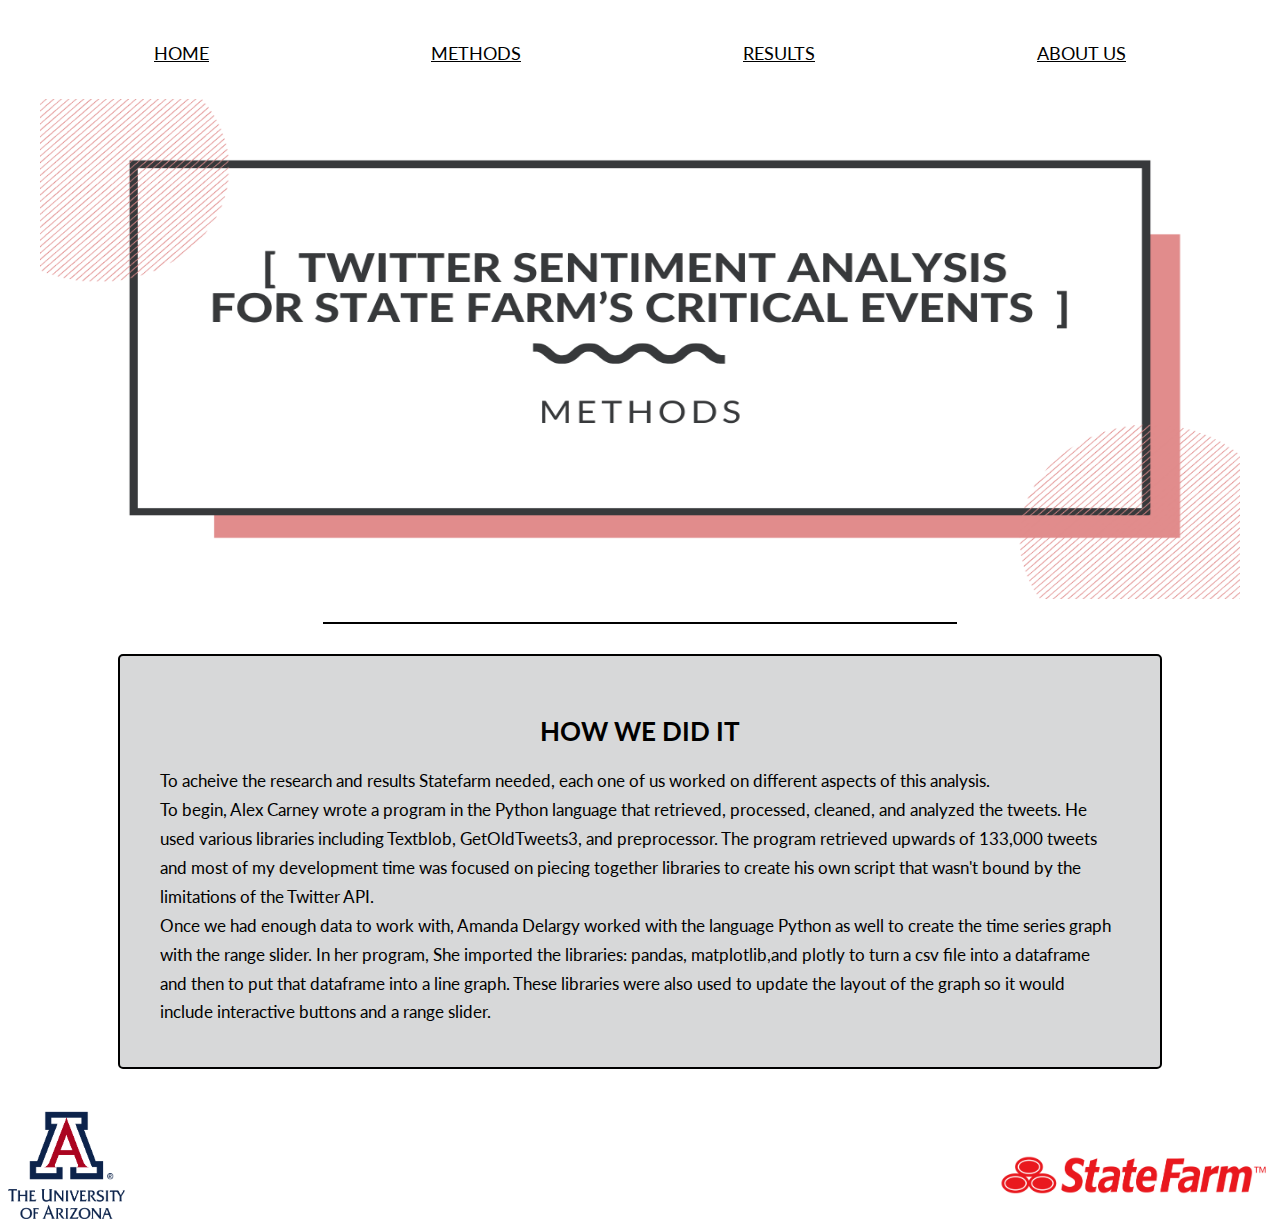
<file: progress.html>
<!DOCTYPE html>
<html lang="en" dir="ltr">
  <head>
    <meta charset="utf-8">
    <title></title>
    <link rel="stylesheet" href="style.css">
    <link href='https://fonts.googleapis.com/css?family=Lato' rel='stylesheet'>
  </head>
  <body>
    <div class = "container">
      <div class = "nav">
        <div class = "nav-link">
          <a href = "index.html"> HOME </a>
        </div>
        <div class = "nav-link">
          <a href = "progress.html"> METHODS </a>
        </div>
        <div class = "nav-link">
          <a href = "results.html"> RESULTS </a>
        </div>
        <div class = "nav-link">
          <a href = "aboutus.html"> ABOUT US </a>
        </div>
      </div>

      <div class = "intro-title">
      <img src = methods.png width="1200" height="500">
      </div>
      <div class="hr">
      </div>
      <div class="body">

        <div class  = "intro">
          <h2>HOW WE DID IT</H2>
          To acheive the research and results Statefarm needed, each one of us
          worked on different aspects of this analysis.

          <br> To begin, Alex Carney wrote a program in the Python language that
          retrieved, processed, cleaned, and analyzed the tweets. He used various
          libraries including Textblob, GetOldTweets3, and preprocessor.
          The program retrieved upwards of 133,000 tweets and most of my development
          time was focused on piecing together libraries to create his own script
          that wasn't bound by the limitations of the Twitter API.

          <br>Once we had enough data to work with, Amanda Delargy worked with the
          language Python as well to create the time series graph with the
          range slider. In her program, She imported the libraries: pandas,
          matplotlib,and plotly to turn a csv file into a dataframe and then to
          put that dataframe into a line graph. These libraries were also used
          to update the layout of the graph so it would include interactive
          buttons and a range slider.
        </div>
      </div>
      <div class = "logo-wrapper">
        <div class = "sf_logo">
          <img src = statefarm_logo.png width= "280">
        </div>

        <div class = "ua_logo">
          <img src = ua_logo.png height = "110">
        </div>
      </div>
    </body>
</file>
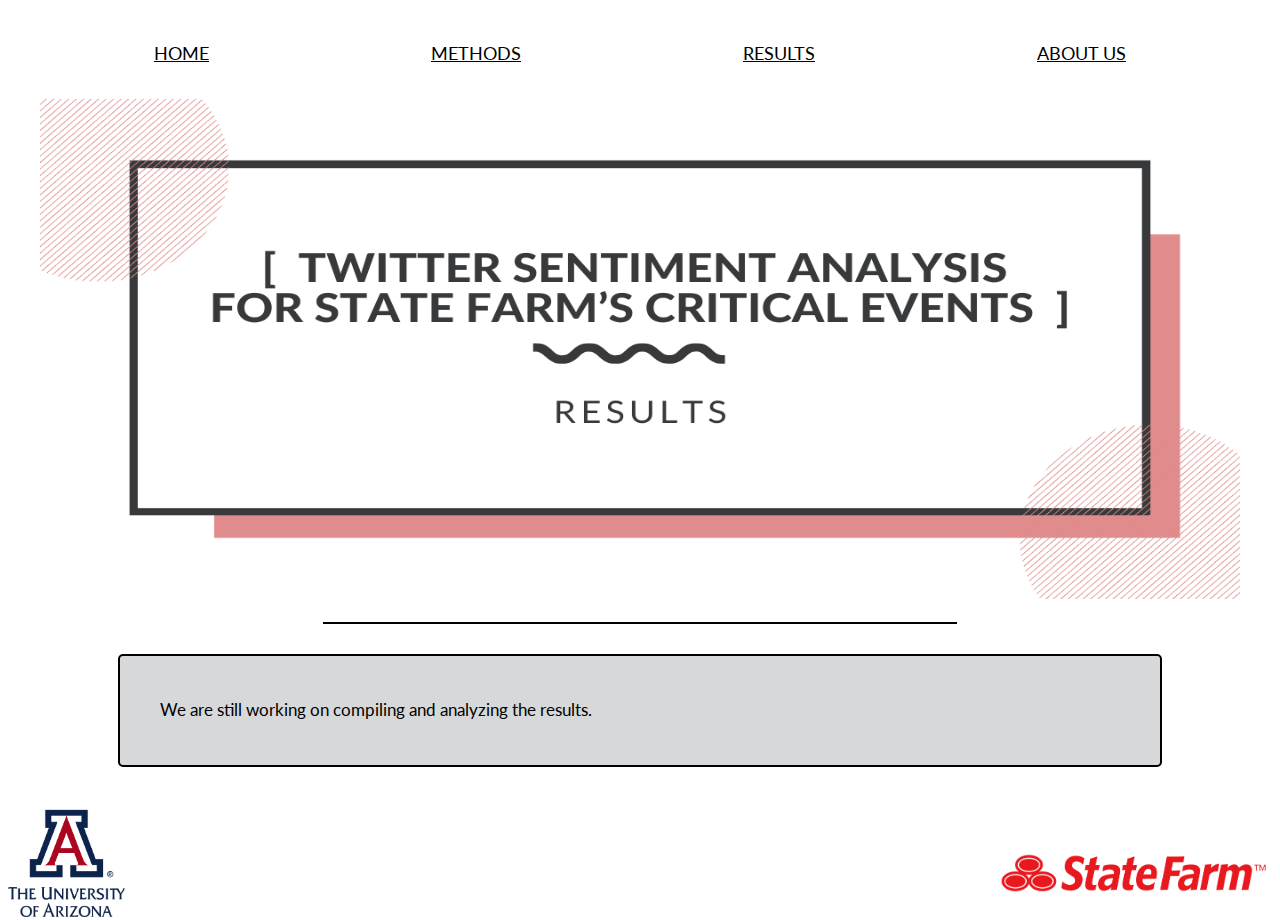
<file: results_page.html>
<!DOCTYPE html>
<html lang="en" dir="ltr">
  <head>
    <meta charset="utf-8">
    <title></title>
    <link rel="stylesheet" href="style.css">
    <link href='https://fonts.googleapis.com/css?family=Lato' rel='stylesheet'>
  </head>
  <body>
    <div class = "container">
      <div class = "nav">
        <div class = "nav-link">
          <a href = "index.html"> HOME </a>
        </div>
        <div class = "nav-link">
          <a href = "progress.html"> METHODS </a>
        </div>
        <div class = "nav-link">
          <a href = "results_page.html"> RESULTS </a>
        </div>
        <div class = "nav-link">
          <a href = "aboutus.html"> ABOUT US </a>
        </div>
      </div>

      <div class = "intro-title">
      <img src = results.png width="1200" height="500">
      </div>
      <div class="hr">
      </div>
      <div class = "body">
        <div class = "intro">
          We are still working on compiling and analyzing the results.
        </div>
      </div>
      <div class = "logo-wrapper">
        <div class = "sf_logo">
          <img src = statefarm_logo.png width= "280">
        </div>

        <div class = "ua_logo">
          <img src = ua_logo.png height = "110">
        </div>
      </div>
    </body>
  </html>
</file>
<file: style.css>
.container {
  margin: 0px;
  font-family: Lato;
}

/* navgivation styles */

.nav {
  display: flex;
  justify-content: space-around;
  padding: 35px;
  font-size: 1.1em;
}

.nav-link {
  height: 20px;
  border-bottom: 1px solid transparent;
  transition: border-bottom: 0.5s;
}

.nav-link a {
  color:black;
  transition: color 0.5s;
}
/* navigation styles end */

/* nav hover styles */
.nav-link: hover {
  border-bottom: 1px solid #ff0000;
}

.nav-link a: hover {
  color: #ff0000;
}
/* nav hover styles end */

/* graphic title */
.intro-title {
  display: block;
  text-align: center;
  width: 50%
  max-height: 50%;
  margin-bottom: 20px;
}
/* graphic title ends */

/* line breaks */
.hr {
    border: 1px solid black;
    margin: auto;
    width: 50%
  }
/* line breaks ends*/


/* text formatting */
.body {
  margin: auto;
  font-size: 17px;
  line-height: 1.7em;
  padding: 10px;
  font-family: Lato;
}

#home_intro1 {
  margin-top: 20px;
  width: 600px;
  float: left;
  border: 2px solid black;
  border-radius: 5px;
  background-color: #d7d8d9;
  padding: 40px;
}
#home_intro2 {
  margin-top: 20px;
  float: right;
  width: 600px;
  border: 2px solid black;
  border-radius: 5px;
  background-color: #d7d8d9;
  padding: 40px;
}

.intro {
  margin: 100px;
  margin-top: 20px;
  margin-bottom: 20px;
  border: 2px solid black;
  border-radius: 5px;
  background-color: #d7d8d9;
  padding: 40px;
}

h2 {
  text-align: center;
}
/* end text formatting */

/* logo styles */
.logo-wrapper {

  margin-top: 10px;
  margin-bottom: 10px;
  text-align: center;
}
.ua_logo {
  float:left;
}
.sf_logo {
  float:right;
}
/* end logo formatting */

/* line breaks */
.hr {
    border: 1px solid black;
    margin: auto;
    width: 50%
  }
</file>
